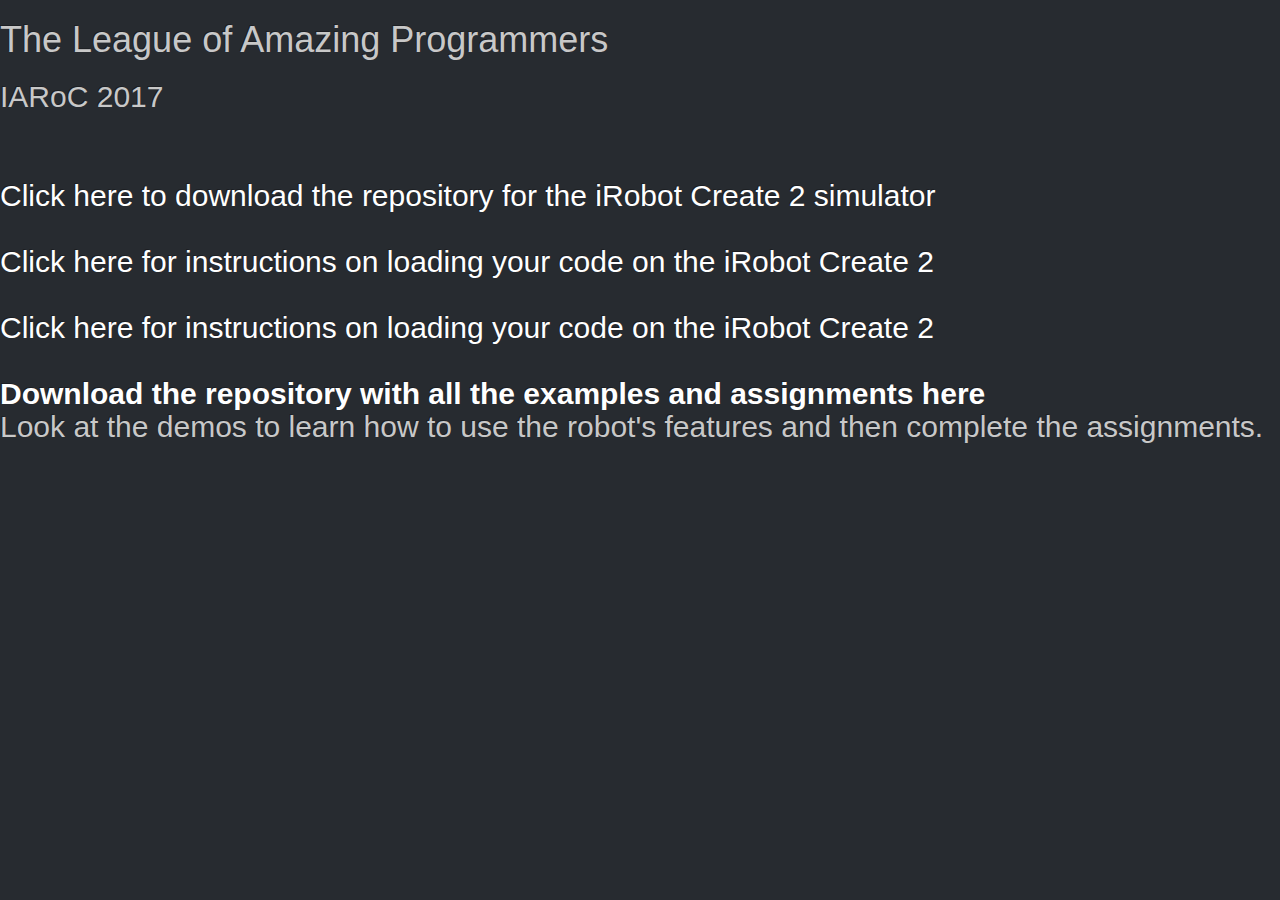
<file: index.html>
<!doctype html>

<html lang="en">
<head>
  <meta charset="utf-8">

  <title>League Level 5 AP Preperation</title>
<link rel="stylesheet" type="text/css" href="style.css">

</head>

<body>
  <h1>The League of Amazing Programmers</h1>
  <h2>IARoC 2017 <br><br><br>
    <a href="https://bit.ly/League-roomba">Click here to download the repository for the iRobot Create 2 simulator</a> <br><br>
    
    <a href="https://league-iaroc.github.io/iRobotCreate_Setup_Instructions">Click here for instructions on loading your code on the iRobot Create 2</a> <br><br>
<a href="https://league-iaroc.github.io/iRobotCreate_Setup_Instructions">Click here for instructions on loading your code on the iRobot Create 2</a> <br><br>
  <b>
    <a href="https://github.com/league-iaroc/League_Iaroc_Demo"> Download the repository with all the examples and assignments here </a>
    </b> <br>
  Look at the demos to learn how to use the robot's features and then complete the assignments.</h2>
  


</body>
</html>
</file>
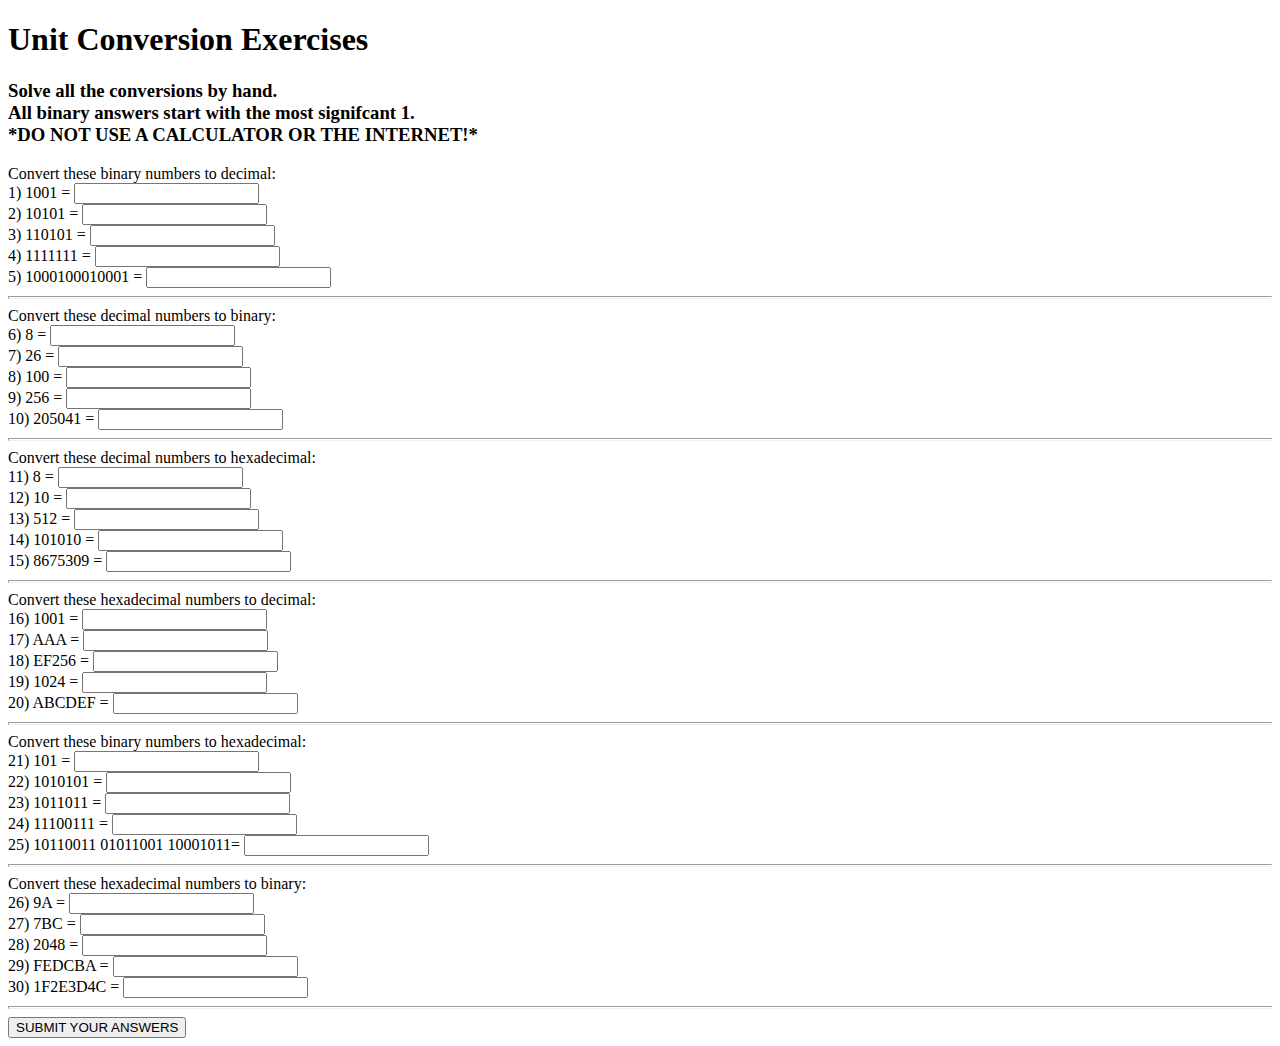
<file: bindechex.html>
<!doctype html>

<html lang="en">
<head>
  <meta charset="utf-8">

  <title>League Level 5 Conversion Exercises</title>
  <style>
    
   
  </style>

  <h1>Unit Conversion Exercises</h1>
  <h3>
    Solve all the conversions by hand.<br>
    All binary answers start with the most signifcant 1.<br>
    *DO NOT USE A CALCULATOR OR THE INTERNET!*
  </h3>
  
</head>

<body>
  
  Convert these binary numbers to decimal:<br>
  1) 1001 = <input type="text" id="q1"><br>
  2) 10101 = <input type="text" id="q2"><br>
  3) 110101 = <input type="text" id="q3"><br>
  4) 1111111 = <input type="text" id="q4"><br>
  5) 1000100010001 = <input type="text" id="q5"><br>
  <hr size="3">
  
  Convert these decimal numbers to binary:<br>
  6) 8 = <input type="text" id="q6"><br>
  7) 26 = <input type="text" id="q7"><br>
  8) 100 = <input type="text" id="q8"><br>
  9) 256 = <input type="text" id="q9"><br>
  10) 205041 = <input type="text" id="q10"><br>
  <hr size="3">
  
  Convert these decimal numbers to hexadecimal:<br>
  11) 8 = <input type="text" id="q11"><br>
  12) 10 = <input type="text" id="q12"><br>
  13) 512 = <input type="text" id="q13"><br>
  14) 101010 = <input type="text" id="q14"><br>
  15) 8675309 = <input type="text" id="q15"><br>
  <hr size="3">
  
  Convert these hexadecimal numbers to decimal:<br>
  16) 1001 = <input type="text" id="q16"><br>
  17) AAA = <input type="text" id="q17"><br>
  18) EF256 = <input type="text" id="q18"><br>
  19) 1024 = <input type="text" id="q19"><br>
  20) ABCDEF = <input type="text" id="q20"><br>
  <hr size="3">
  
  Convert these binary numbers to hexadecimal:<br> 
  21) 101 = <input type="text" id="q21"><br>
  22) 1010101 = <input type="text" id="q22"><br>
  23) 1011011 = <input type="text" id="q23"><br>
  24) 11100111 = <input type="text" id="q24"><br>
  25) 10110011 01011001 10001011= <input type="text" id="q25"><br>
  <hr size="3">
  
  Convert these hexadecimal numbers to binary:<br>
  26) 9A = <input type="text" id="q26"><br>
  27) 7BC = <input type="text" id="q27"><br>
  28) 2048 = <input type="text" id="q28"><br>
  29) FEDCBA = <input type="text" id="q29"><br>
  30) 1F2E3D4C = <input type="text" id="q30"><br>
  <hr size="3">
  
  <button type="button" onclick="checkAnswers()">SUBMIT YOUR ANSWERS</button>
</body>
  
  <script>
    function checkAnswers(){
      var answers = [];
      answers[0] = "9";
      answers[1] = "21";
      answers[2] = "53";
      answers[3] = "127";
      answers[4] = "4369";
      
      answers[5] = "1000";
      answers[6] = "11010";
      answers[7] = "1100100";
      answers[8] = "100000000";
      answers[9] = "110010000011110001";
      
      answers[10] = "8";
      answers[11] = "A";
      answers[12] = "200";
      answers[13] = "18A92";
      answers[14] = "845FED";
      
      answers[15] = "4097";
      answers[16] = "2730";
      answers[17] = "979542";
      answers[18] = "4132";
      answers[19] = "11259375";
      
      answers[20] = "5";
      answers[21] = "55";
      answers[22] = "5B";
      answers[23] = "E7";
      answers[24] = "B3598B";
      
      answers[25] = "10011010";
      answers[26] = "11110111100";
      answers[27] = "10000001001000";
      answers[28] = "111111101101110010111010";
      answers[29] = "11111001011100011110101001100";
      
      for(var i = 0; i < 30; i++){
        var id = "q" + (i + 1); 
        var q = document.getElementById(id);
        if(q.value.toUpperCase() != answers[i]){
          q.style.backgroundColor = "salmon";
        }else{
          q.style.backgroundColor = "lightgreen";
        }
      }
    }
  </script>
  
</html>
</file>
